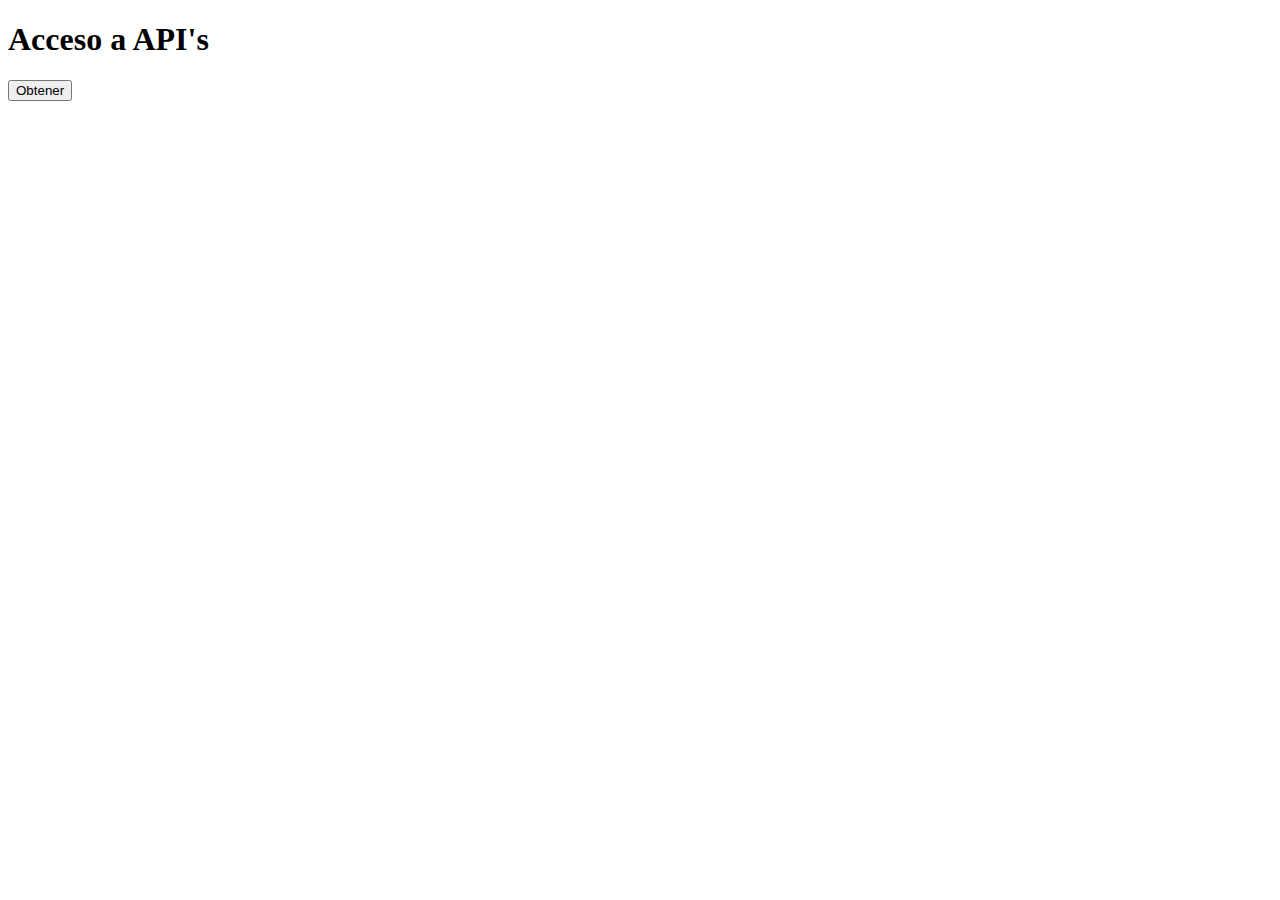
<file: index.html>
<!DOCTYPE html>
<html lang="en">

<head>
    <meta charset="UTF-8">
    <meta http-equiv="X-UA-Compatible" content="IE=edge">
    <meta name="viewport" content="width=device-width, initial-scale=1.0">
    <title>jQuery2</title>
    <script src="https://cdnjs.cloudflare.com/ajax/libs/jquery/3.6.1/jquery.min.js" integrity="sha512-aVKKRRi/Q/YV+4mjoKBsE4x3H+BkegoM/em46NNlCqNTmUYADjBbeNefNxYV7giUp0VxICtqdrbqU7iVaeZNXA==" crossorigin="anonymous" referrerpolicy="no-referrer"></script>
    <script src="/js/app.js" defer></script>
    <link rel="stylesheet" href="/css/styles.css">
</head>

<body>
    <h1>Acceso a API's</h1>
    <button id="btn-llamado">Obtener</button>
    <section>
        <div class="container-ajax">

        </div>
    </section>
</body>

</html>
</file>
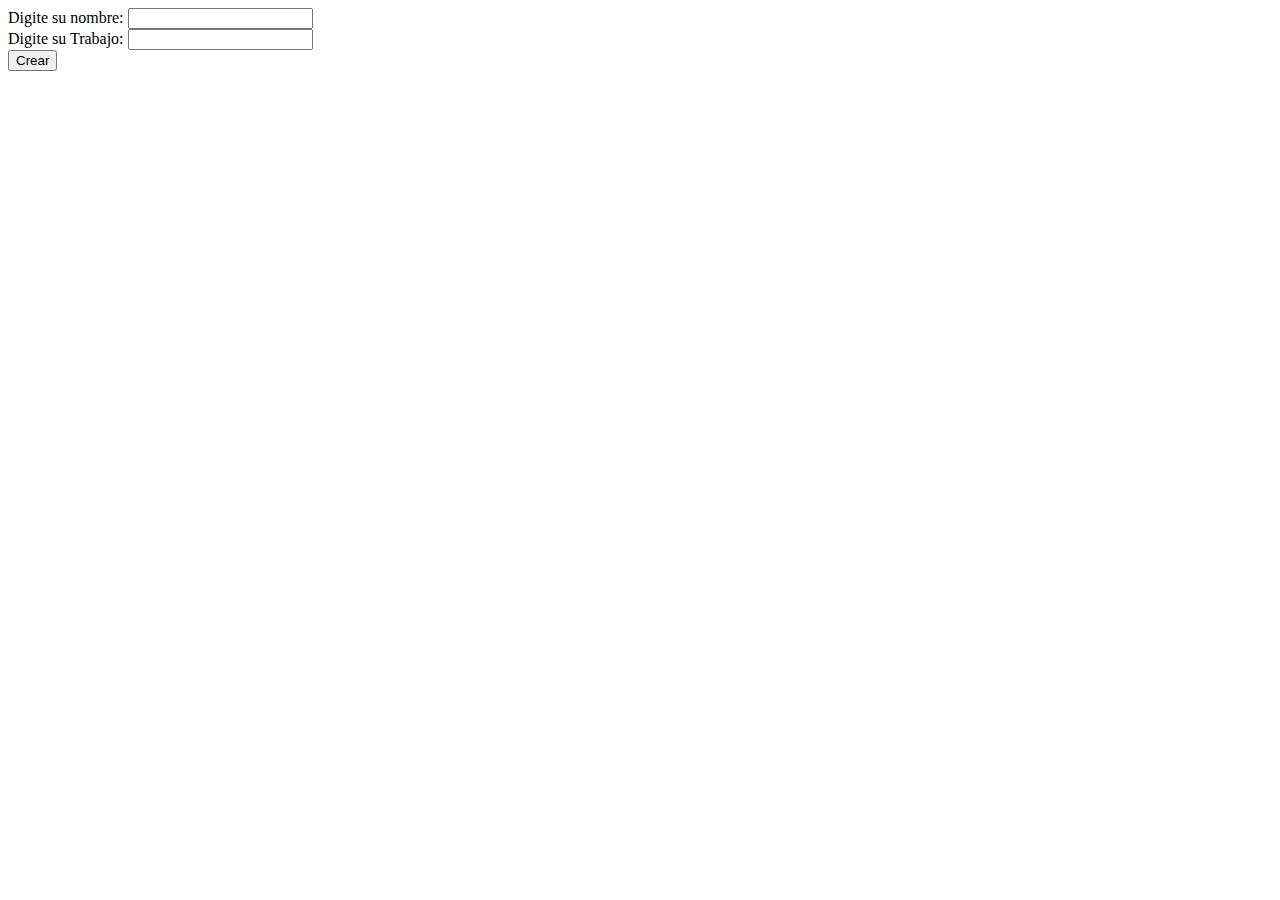
<file: crear-usuario.html>
<!DOCTYPE html>
<html lang="en">

<head>
    <meta charset="UTF-8">
    <meta http-equiv="X-UA-Compatible" content="IE=edge">
    <meta name="viewport" content="width=device-width, initial-scale=1.0">
    <title>Crear Usuario</title>
    <script src="https://cdnjs.cloudflare.com/ajax/libs/jquery/3.6.1/jquery.min.js" integrity="sha512-aVKKRRi/Q/YV+4mjoKBsE4x3H+BkegoM/em46NNlCqNTmUYADjBbeNefNxYV7giUp0VxICtqdrbqU7iVaeZNXA==" crossorigin="anonymous" referrerpolicy="no-referrer"></script>
    <script src="/js/app.js" defer></script>
</head>

<body>
    <main>
        <div class="fieldset">
            <label class="label" id="label-nombre" for="input-nombre">Digite su nombre:</label>
            <input type="text" id="input-nombre" class="input">
        </div>
        <div class="fieldset">
            <label class="label" id="label-trabajo" for="input-trabajo">Digite su Trabajo:</label>
            <input type="text" id="input-trabajo" class="input">
        </div>
        <button class="boton" id="crear">Crear</button>
    </main>
</body>

</html>
</file>
<file: css/styles.css>
.card {
    width: 250px;
    border: 1px #c0c0c0 solid;
    border-radius: 5px;
    background-color: #c0c0c0;
    display: inline-block;
    margin: 15px
}

.img-card {
    width: 220px;
    margin: 15px auto;
    background-color: #ffffff;
}

.img {
    width: 100%;
    max-width: 220px;
}

.info-card {
    margin: 15px;
}

.container-ajax {
    padding: 24px;
    width: 100%;
}
</file>
